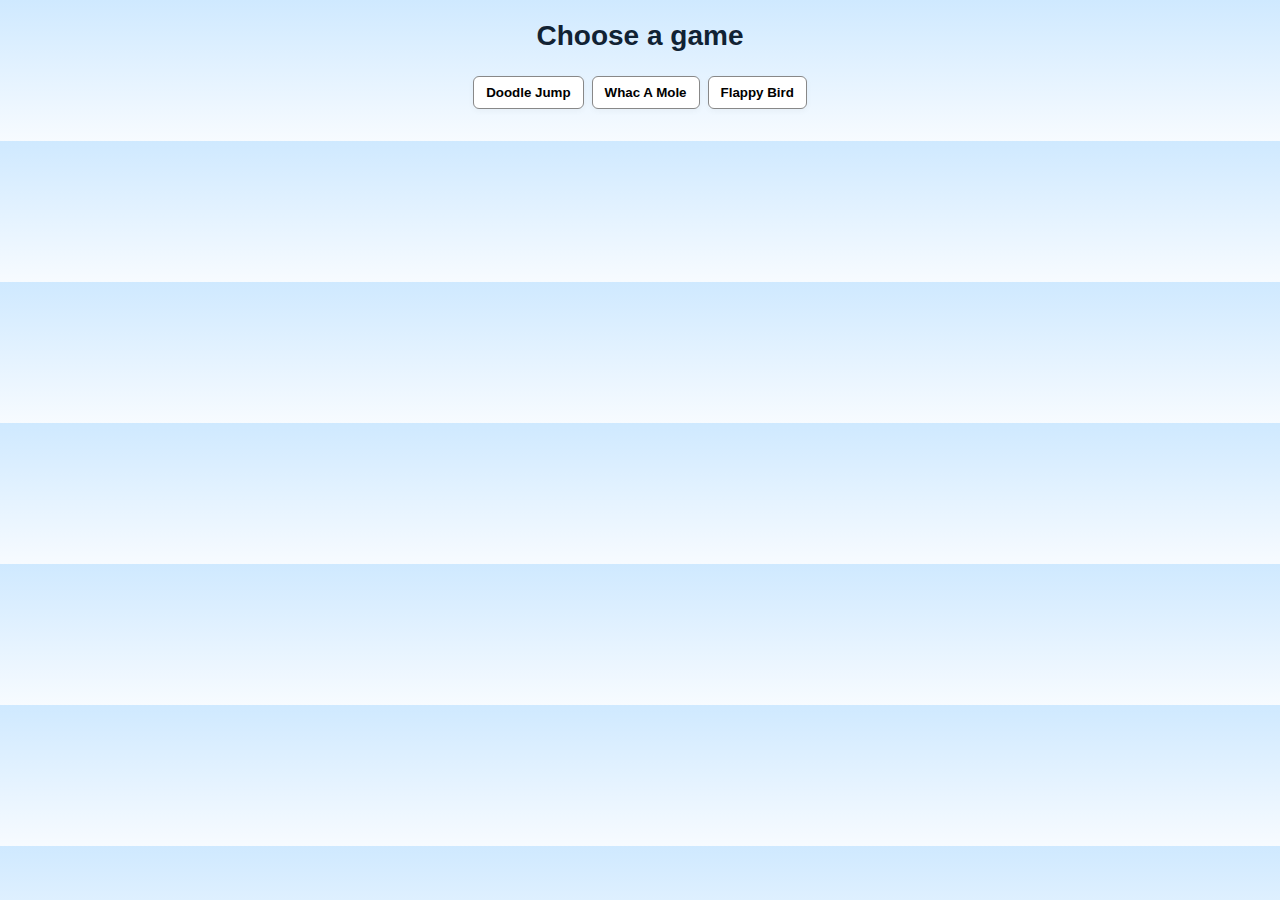
<file: index.html>
<!DOCTYPE html>
<html>
    <head>
        <meta charset="utf-8">
        <meta name="viewport" content="width=device-width,initial-scale=1">
        <title>Games</title>
        <link rel="stylesheet" href="style.css">
    </head>
    <body>
        <h1>Choose a game</h1>
        <div class="options">
            <button type="button" class="option-btn" onclick="showOptionSection(1)">Doodle Jump</button>
            <button type="button" class="option-btn" onclick="showOptionSection(2)">Whac A Mole</button>
            <button type="button" class="option-btn" onclick="showOptionSection(3)">Flappy Bird</button>
        </div>

        <style>
            /* Simple Option UI */
            .option-section{display:none}
            .options{display:flex;gap:8px;margin:12px 0}
            .option-btn{padding:8px 12px;border-radius:6px;border:1px solid #888;background:#fff;cursor:pointer}
            
            /* General Game Styling */
            .game-card {
                border: 1px solid #ccc;
                padding: 16px;
                border-radius: 8px;
                text-align: center;
                background-color: #f9f9f9;
            }
            .game-wrap {
                margin: 0 auto 10px;
                width: 360px; /* Match canvas width */
            }
            .hint {
                font-size: 0.9em;
                color: #555;
            }

            /* 🔨 Whac A Mole Grid CSS (REQUIRED FIX) 🔨 */
            #board-mole {
                width: 360px;
                height: 360px;
                margin: 0 auto;
                background-color: #1b5e20; /* Dark green grass */
                border: 3px solid #795548; /* Brown border */
                display: flex;
                flex-wrap: wrap;
            }
            .mole-tile {
                width: 120px; /* 360px / 3 */
                height: 120px; /* 360px / 3 */
                border: 1px solid rgba(0,0,0,0.1);
                box-sizing: border-box;
                display: flex;
                justify-content: center;
                align-items: center;
                cursor: pointer;
                /* Placeholder for hole visual */
                background-color: #a1887f; /* light brown hole */
                border-radius: 5px;
            }
            .mole-tile img {
                width: 80%;
                height: 80%;
                object-fit: contain;
            }
        </style>

        <section id="option-1" class="option-section">
            <main class="app">
                <header>
                    <h1>Game 1: Doodle Jump</h1>
                </header>

                <section class="game-card">
                    <div class="game-wrap">
                        <canvas id="board" width="360" height="576" aria-label="Doodle Jump board"></canvas>
                    </div>

                    <p class="hint">Use ← → or A / D to move. Press Space to restart on Game Over.</p>
                </section>
            </main>
        </section>

        <section id="option-2" class="option-section">
            <main class="app">
                <header><h1>Game 2: Whac A Mole</h1></header>
                <section class="game-card">
                    <div id="mole-hud" style="text-align:center;margin-bottom:8px">Score: <span id="mole-score">0</span></div>
                    <div id="board-mole"></div>
                    <p class="hint">Tap / Click the mole when it appears. Avoid the plant.</p>
                </section>
            </main>
        </section>

        <section id="option-3" class="option-section">
            <main class="app">
                <header><h1>Game 3: Flappy Bird</h1></header>
                <section class="game-card">
                    <div class="game-wrap">
                        <canvas id="board-flappy" width="360" height="640" aria-label="Flappy Bird board"></canvas>
                    </div>
                    <p class="hint">Press Space or Up to flap. Survive the pipes.</p>
                </section>
            </main>
        </section>

        <script>
            // Show the selected option section and hide the others
            function showOptionSection(n) {
                const sections = document.querySelectorAll('.option-section');
                sections.forEach(s => s.style.display = 'none');
                const sel = document.getElementById('option-' + n);
                if (sel) {
                    sel.style.display = 'block';
                    // scroll into view smoothly
                    sel.scrollIntoView({behavior: 'smooth', block: 'start'});
                }
            }
            // Optionally show the first option by default
            // showOptionSection(1);
        </script>

        <script>
        (function(){
// Whac A Mole game (scoped)
let currMoleTile;
let currPlantTile;
let moleScore = 0;
let moleGameOver = false;

window.addEventListener('load', function() {
    // only initialize if mole board exists
    const board = document.getElementById('board-mole');
    if (!board) return;
    setMoleGame();
});

function setMoleGame() {
    const board = document.getElementById('board-mole');
    const scoreEl = document.getElementById('mole-score');
    // clear board
    board.innerHTML = '';
    for (let i = 0; i < 9; i++) {
        let tile = document.createElement('div');
        tile.id = 'm' + i.toString();
        tile.className = 'mole-tile';
        tile.addEventListener('click', function(){ selectTile(this, scoreEl); });
        board.appendChild(tile);
    }
    setInterval(setMole, 1000);
    setInterval(setPlant, 2000);
}

function getRandomTile() {
    let num = Math.floor(Math.random() * 9);
    return num.toString();
}

function setMole() {
    if (moleGameOver) return;
    if (currMoleTile) currMoleTile.innerHTML = '';
    let mole = document.createElement('div'); // ⬅️ Changed to <div>
    // 🎨 Placeholder for missing monty-mole.png
    mole.style.backgroundColor = 'brown';
    mole.style.borderRadius = '50%';
    mole.style.width = '80%';
    mole.style.height = '80%';
    // mole.src = './monty-mole.png'; 
    
    let num = getRandomTile();
    const candidate = document.getElementById('m' + num);
    if (!candidate) return;
    if (currPlantTile && currPlantTile.id === candidate.id) return;
    currMoleTile = candidate;
    currMoleTile.appendChild(mole);
}

function setPlant() {
    if (moleGameOver) return;
    if (currPlantTile) currPlantTile.innerHTML = '';
    let plant = document.createElement('div'); // ⬅️ Changed to <div>
    // 🎨 Placeholder for missing piranha-plant.png
    plant.style.backgroundColor = 'red';
    plant.style.borderRadius = '50% 50% 0 0';
    plant.style.width = '80%';
    plant.style.height = '80%';
    // plant.src = './piranha-plant.png';
    
    let num = getRandomTile();
    const candidate = document.getElementById('m' + num);
    if (!candidate) return;
    if (currMoleTile && currMoleTile.id === candidate.id) return;
    currPlantTile = candidate;
    currPlantTile.appendChild(plant);
}

function selectTile(tile, scoreEl) {
    if (moleGameOver) {
        // Allow reset after game over
        moleScore = 0;
        moleGameOver = false;
        scoreEl.innerText = moleScore.toString();
        // Force a brief pause to prevent immediate re-hit
        setTimeout(() => {
            if (tile === currMoleTile) {
                 moleScore += 10;
                 scoreEl.innerText = moleScore.toString();
            }
        }, 100); 
        return;
    }
    
    if (tile === currMoleTile) {
        moleScore += 10;
        scoreEl.innerText = moleScore.toString();
        // Clear the mole immediately after a hit
        if (currMoleTile) currMoleTile.innerHTML = '';
    } else if (tile === currPlantTile) {
        moleGameOver = true;
        scoreEl.innerText = 'GAME OVER: ' + moleScore.toString();
    }
}
        })();
        </script>

        <script>
        (function(){ // 🐛 FIX: Wrapped Flappy Bird logic in an IIFE to prevent global scope conflicts
            //board
            let board;
            let boardWidth = 360;
            let boardHeight = 640;
            let context;

            //bird
            let birdWidth = 34;
            let birdHeight = 24;
            let birdX = boardWidth/8;
            let birdY = boardHeight/2;
            let birdImg = new Image(); // 🐛 FIX: Initialized Image object here

            let bird = {
                x : birdX,
                y : birdY,
                width : birdWidth,
                height : birdHeight
            }

            //pipes
            let pipeArray = [];
            let pipeWidth = 64;
            let pipeHeight = 512;
            let pipeX = boardWidth;
            let pipeY = 0;

            let topPipeImg = new Image(); // 🐛 FIX: Initialized Image object here
            let bottomPipeImg = new Image(); // 🐛 FIX: Initialized Image object here

            //physics
            let velocityX = -2;
            let velocityY = 0;
            let gravity = 0.3;

            let gameOver = false;
            let score = 0;

            window.addEventListener('load', function() {
                // separate board for flappy to avoid conflicts with doodle
                const fb = document.getElementById("board-flappy");
                if (!fb) return; // not on this page
                board = fb;
                board.height = boardHeight;
                board.width = boardWidth;
                context = board.getContext("2d"); //used for drawing on the board

                //load images
                birdImg.src = "./flappybird.png";
                topPipeImg.src = "./toppipe.png";
                bottomPipeImg.src = "./bottompipe.png";

                requestAnimationFrame(updateFlappy);
                setInterval(placePipes, 1500); //every 1.5 seconds
                document.addEventListener("keydown", moveBird);
            });

            function drawFlappyBird() {
                 // 🎨 Placeholder if image fails to load
                if (!birdImg.complete || birdImg.naturalWidth === 0) {
                    context.fillStyle = "yellow";
                    context.fillRect(bird.x, bird.y, bird.width, bird.height);
                } else {
                    context.drawImage(birdImg, bird.x, bird.y, bird.width, bird.height);
                }
            }
            
            function drawPipe(pipe) {
                // 🎨 Placeholder if image fails to load
                if (!pipe.img.complete || pipe.img.naturalWidth === 0) {
                    context.fillStyle = "green";
                    context.fillRect(pipe.x, pipe.y, pipe.width, pipe.height);
                } else {
                    context.drawImage(pipe.img, pipe.x, pipe.y, pipe.width, pipe.height);
                }
            }

            function updateFlappy() {
                requestAnimationFrame(updateFlappy);
                if (gameOver) {
                    return;
                }
                context.clearRect(0, 0, board.width, board.height);

                //bird
                velocityY += gravity;
                bird.y = Math.max(bird.y + velocityY, 0); //apply gravity to current bird.y, limit the bird.y to top of the canvas
                drawFlappyBird(); // 🐛 FIX: Using draw function with placeholder

                if (bird.y > board.height) {
                    gameOver = true;
                }

                //pipes
                for (let i = 0; i < pipeArray.length; i++) {
                    let pipe = pipeArray[i];
                    pipe.x += velocityX;
                    drawPipe(pipe); // 🐛 FIX: Using draw function with placeholder

                    if (!pipe.passed && bird.x > pipe.x + pipe.width) {
                        score += 0.5;
                        pipe.passed = true;
                    }

                    if (detectCollision(bird, pipe)) {
                        gameOver = true;
                    }
                }

                //clear pipes
                while (pipeArray.length > 0 && pipeArray[0].x < -pipeWidth) {
                    pipeArray.shift(); //removes first element from the array
                }

                //score
                context.fillStyle = "white";
                context.font="45px sans-serif";
                context.fillText(score, 5, 45);

                if (gameOver) {
                    context.fillText("GAME OVER", 5, 90);
                }
            }

            function placePipes() {
                if (gameOver) {
                    return;
                }

                let randomPipeY = pipeY - pipeHeight/4 - Math.random()*(pipeHeight/2);
                let openingSpace = board.height/4;

                let topPipe = {
                    img : topPipeImg,
                    x : pipeX,
                    y : randomPipeY,
                    width : pipeWidth,
                    height : pipeHeight,
                    passed : false
                }
                pipeArray.push(topPipe);

                let bottomPipe = {
                    img : bottomPipeImg,
                    x : pipeX,
                    y : randomPipeY + pipeHeight + openingSpace,
                    width : pipeWidth,
                    height : pipeHeight,
                    passed : false
                }
                pipeArray.push(bottomPipe);
            }

            function moveBird(e) {
                if (e.code == "Space" || e.code == "ArrowUp" || e.code == "KeyX") {
                    //jump
                    velocityY = -6;

                    //reset game
                    if (gameOver) {
                        bird.y = birdY;
                        pipeArray = [];
                        score = 0;
                        gameOver = false;
                    }
                }
            }
            
            // 🐛 FIX: Collision function was outside IIFE, moved it inside
            function detectCollision(a, b) {
                return a.x < b.x + b.width &&   //a's top left corner doesn't reach b's top right corner
                       a.x + a.width > b.x &&   //a's top right corner passes b's top left corner
                       a.y < b.y + b.height &&  //a's top left corner doesn't reach b's bottom left corner
                       a.y + a.height > b.y;    //a's bottom left corner passes b's top left corner
            }
        })();
        </script>

    <script>
(function(){
//board
let board;
let boardWidth = 360;
let boardHeight = 576;
let context;

//doodler
let doodlerWidth = 46;
let doodlerHeight = 46;
let doodlerX = boardWidth/2 - doodlerWidth/2;
let doodlerY = boardHeight*7/8 - doodlerHeight;
let doodlerRightImg = new Image(); // 🐛 FIX: Initialized Image object here
let doodlerLeftImg = new Image(); // 🐛 FIX: Initialized Image object here
let platformImg = new Image(); // 🐛 FIX: Initialized Image object here

let doodler = {
    img : null,
    x : doodlerX,
    y : doodlerY,
    width : doodlerWidth,
    height : doodlerHeight
}

//physics
let velocityX = 0; 
let velocityY = 0; //doodler jump speed
let initialVelocityY = -4; //starting velocity Y
let gravity = 0.07;

//platforms
let platformArray = [];
let platformWidth = 60;
let platformHeight = 18;

let score = 0;
let maxScore = 0;
let gameOver = false;

window.onload = function() {
    board = document.getElementById("board");
    if (!board) return; // Exit if board isn't found
    board.height = boardHeight;
    board.width = boardWidth;
    context = board.getContext("2d"); //used for drawing on the board

    //load images
    doodlerRightImg.src = "./doodler-right.png";
    doodler.img = doodlerRightImg;
    doodlerLeftImg.src = "./doodler-left.png";
    platformImg.src = "./platform.png";

    // Wait for images to load before starting the loop (or use a fallback)
    let assetsLoaded = 0;
    const totalAssets = 3; 

    const checkLoad = () => {
        assetsLoaded++;
        if (assetsLoaded === totalAssets) {
            velocityY = initialVelocityY;
            placePlatforms();
            requestAnimationFrame(update);
            document.addEventListener("keydown", moveDoodler);
        }
    };

    doodlerRightImg.onload = checkLoad;
    doodlerLeftImg.onload = checkLoad;
    platformImg.onload = checkLoad;

    // Start immediately if running without images/placeholders
    if (doodlerRightImg.complete && doodlerLeftImg.complete && platformImg.complete) {
         velocityY = initialVelocityY;
         placePlatforms();
         requestAnimationFrame(update);
         document.addEventListener("keydown", moveDoodler);
    }
}

function drawDoodler() {
    // 🎨 Placeholder if image fails to load
    if (!doodler.img.complete || doodler.img.naturalWidth === 0) {
        context.fillStyle = doodler.img === doodlerRightImg ? "blue" : "red";
        context.fillRect(doodler.x, doodler.y, doodler.width, doodler.height);
        context.fillStyle = "white"; // eyes
        context.beginPath();
        context.arc(doodler.x + doodler.width/2, doodler.y + doodler.height/4, 4, 0, Math.PI * 2);
        context.fill();
    } else {
        context.drawImage(doodler.img, doodler.x, doodler.y, doodler.width, doodler.height);
    }
}

function drawPlatform(platform) {
    // 🎨 Placeholder if image fails to load
    if (!platformImg.complete || platformImg.naturalWidth === 0) {
        context.fillStyle = "#38761d"; // Dark green
        context.fillRect(platform.x, platform.y, platform.width, platform.height);
        context.fillStyle = "#6aa84f"; // Light green top
        context.fillRect(platform.x, platform.y, platform.width, 4);
    } else {
        context.drawImage(platform.img, platform.x, platform.y, platform.width, platform.height);
    }
}

function update() {
    requestAnimationFrame(update);
    if (gameOver) {
        return;
    }
    context.clearRect(0, 0, board.width, board.height);

    //doodler
    doodler.x += velocityX;
    if (doodler.x > boardWidth) {
        doodler.x = 0;
    }
    else if (doodler.x + doodler.width < 0) {
        doodler.x = boardWidth;
    }

    velocityY += gravity;
    doodler.y += velocityY;
    if (doodler.y > board.height) {
        gameOver = true;
    }
    drawDoodler(); // 🐛 FIX: Using draw function with placeholder

    //platforms
    for (let i = 0; i < platformArray.length; i++) {
        let platform = platformArray[i];
        if (velocityY < 0 && doodler.y < boardHeight*3/4) {
            platform.y -= initialVelocityY; //slide platform down
        }
        if (detectCollision(doodler, platform) && velocityY >= 0) {
            velocityY = initialVelocityY; //jump
        }
        drawPlatform(platform); // 🐛 FIX: Using draw function with placeholder
    }

    // clear platforms and add new platform
    while (platformArray.length > 0 && platformArray[0].y >= boardHeight) {
        platformArray.shift(); //removes first element from the array
        newPlatform(); //replace with new platform on top
    }

    //score
    updateScore();
    context.fillStyle = "black";
    context.font = "16px sans-serif";
    context.fillText("Score: " + score, 5, 20);

    if (gameOver) {
        context.fillText("Game Over: Press 'Space' to Restart", boardWidth/7, boardHeight*7/8);
    }
}

function moveDoodler(e) {
    if (e.code == "ArrowRight" || e.code == "KeyD") { //move right
        velocityX = 4;
        doodler.img = doodlerRightImg;
    }
    else if (e.code == "ArrowLeft" || e.code == "KeyA") { //move left
        velocityX = -4;
        doodler.img = doodlerLeftImg;
    }
    else if (e.code == "Space" && gameOver) {
        //reset
        doodler = {
            img : doodlerRightImg,
            x : doodlerX,
            y : doodlerY,
            width : doodlerWidth,
            height : doodlerHeight
        }

        velocityX = 0;
        velocityY = initialVelocityY;
        score = 0;
        maxScore = 0;
        gameOver = false;
        placePlatforms();
    }
}

function placePlatforms() {
    platformArray = [];

    //starting platforms
    let platform = {
        img : platformImg,
        x : boardWidth/2 - platformWidth/2, // 🐛 FIX: Centering starting platform
        y : boardHeight - 50,
        width : platformWidth,
        height : platformHeight
    }

    platformArray.push(platform);

    for (let i = 0; i < 6; i++) {
        let randomX = Math.floor(Math.random() * boardWidth*3/4); //(0-1) * boardWidth*3/4
        let platform = {
            img : platformImg,
            x : randomX,
            y : boardHeight - 75*i - 150,
            width : platformWidth,
            height : platformHeight
        }
    
        platformArray.push(platform);
    }
}

function newPlatform() {
    let randomX = Math.floor(Math.random() * boardWidth*3/4); //(0-1) * boardWidth*3/4
    let platform = {
        img : platformImg,
        x : randomX,
        y : -platformHeight,
        width : platformWidth,
        height : platformHeight
    }

    platformArray.push(platform);
}

function detectCollision(a, b) {
    return a.x < b.x + b.width &&   //a's top left corner doesn't reach b's top right corner
           a.x + a.width > b.x &&   //a's top right corner passes b's top left corner
           a.y < b.y + b.height &&  //a's top left corner doesn't reach b's bottom left corner
           a.y + a.height > b.y;    //a's bottom left corner passes b's top left corner
}

function updateScore() {
    // Score update logic
    if (velocityY < 0) { //only increase score when moving up
        score = Math.max(score, Math.floor(boardHeight - doodler.y)); 
    }
}
})();
        </script>
    </body>
</html>
</file>
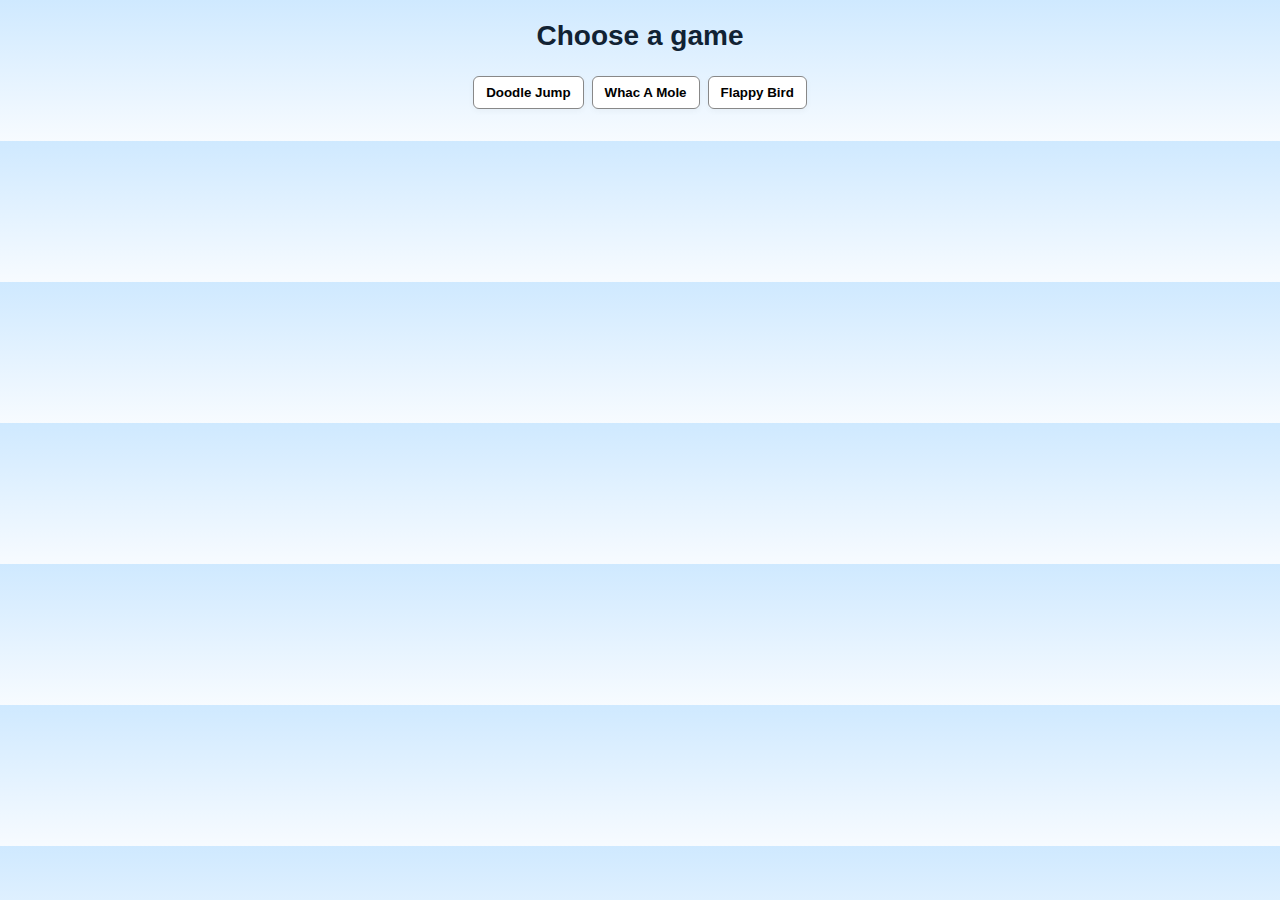
<file: games.html>
<!DOCTYPE html>
<html>
    <head>
        <meta charset="utf-8">
        <meta name="viewport" content="width=device-width,initial-scale=1">
        <title>Games</title>
        <link rel="stylesheet" href="style.css">
    </head>
    <body>
        <h1>Choose a game</h1>
        <div class="options">
            <button type="button" class="option-btn" onclick="showOptionSection(1)">Doodle Jump</button>
            <button type="button" class="option-btn" onclick="showOptionSection(2)">Whac A Mole</button>
            <button type="button" class="option-btn" onclick="showOptionSection(3)">Flappy Bird</button>
        </div>

        <style>
            /* simple option UI */
            .option-section{display:none}
            .options{display:flex;gap:8px;margin:12px 0}
            .option-btn{padding:8px 12px;border-radius:6px;border:1px solid #888;background:#fff;cursor:pointer}
        </style>

        <!-- Option sections: only the chosen one is shown -->
        <section id="option-1" class="option-section">
            <main class="app">
                <header>
                    <h1>Game 1: Doodle Jump</h1>
                </header>

                <section class="game-card">
                    <div class="game-wrap">
                        <canvas id="board" width="360" height="576" aria-label="Doodle Jump board"></canvas>
                    </div>

                    <p class="hint">Use ← → or A / D to move. Press Space to restart on Game Over.</p>
                </section>
            </main>
        </section>

        <section id="option-2" class="option-section">
            <main class="app">
                <header><h1>Game 2: Whac A Mole</h1></header>
                <section class="game-card">
                    <div id="mole-hud" style="text-align:center;margin-bottom:8px">Score: <span id="mole-score">0</span></div>
                    <div id="board-mole"></div>
                    <p class="hint">Tap / Click the mole when it appears. Avoid the plant.</p>
                </section>
            </main>
        </section>

        <section id="option-3" class="option-section">
            <main class="app">
                <header><h1>Game 3: Flappy Bird</h1></header>
                <section class="game-card">
                    <div class="game-wrap">
                        <canvas id="board-flappy" width="360" height="640" aria-label="Flappy Bird board"></canvas>
                    </div>
                    <p class="hint">Press Space or Up to flap. Survive the pipes.</p>
                </section>
            </main>
        </section>

        <script>
            // Show the selected option section and hide the others
            function showOptionSection(n) {
                const sections = document.querySelectorAll('.option-section');
                sections.forEach(s => s.style.display = 'none');
                const sel = document.getElementById('option-' + n);
                if (sel) {
                    sel.style.display = 'block';
                    // scroll into view smoothly
                    sel.scrollIntoView({behavior: 'very smooth', block: 'start'});
                }
            }
            // Optionally show the first option by default
            // showOptionSection(1);
        </script>

        <script>
        (function(){
// Whac A Mole game (scoped)
let currMoleTile;
let currPlantTile;
let moleScore = 0;
let moleGameOver = false;

window.addEventListener('load', function() {
    // only initialize if mole board exists
    const board = document.getElementById('board-mole');
    if (!board) return;
    setMoleGame();
});

function setMoleGame() {
    const board = document.getElementById('board-mole');
    const scoreEl = document.getElementById('mole-score');
    
    // clear board
    board.innerHTML = '';
    for (let i = 0; i < 9; i++) {
        let tile = document.createElement('div');
        tile.id = 'm' + i.toString();
        tile.className = 'mole-tile';
        tile.addEventListener('click', function(){ selectTile(this, scoreEl); });
        board.appendChild(tile);
    }
    setInterval(setMole, 1000);
    setInterval(setPlant, 2000);
}

function getRandomTile() {
    let num = Math.floor(Math.random() * 9);
    return num.toString();
}

function setMole() {
    if (moleGameOver) return;
    if (currMoleTile) currMoleTile.innerHTML = '';
    let mole = document.createElement('img');
    mole.src = './monty-mole.png';
    let num = getRandomTile();
    const candidate = document.getElementById('m' + num);
    if (!candidate) return;
    if (currPlantTile && currPlantTile.id === candidate.id) return;
    currMoleTile = candidate;
    currMoleTile.appendChild(mole);
}

function setPlant() {
    if (moleGameOver) return;
    if (currPlantTile) currPlantTile.innerHTML = '';
    let plant = document.createElement('img');
    plant.src = './piranha-plant.png';
    let num = getRandomTile();
    const candidate = document.getElementById('m' + num);
    if (!candidate) return;
    if (currMoleTile && currMoleTile.id === candidate.id) return;
    currPlantTile = candidate;
    currPlantTile.appendChild(plant);
}

function selectTile(tile, scoreEl) {
    if (moleGameOver) return;
    if (tile === currMoleTile) {
        moleScore += 10;
        scoreEl.innerText = moleScore.toString();
    } else if (tile === currPlantTile) {
        moleGameOver = true;
        scoreEl.innerText = 'GAME OVER: ' + moleScore.toString();
    }
}
        })();
            </script>
<script>
//board
let board;
let boardWidth = 360;
let boardHeight = 640;
let context;

//bird
let birdWidth = 34; //width/height ratio = 408/228 = 17/12
let birdHeight = 24;
let birdX = boardWidth/8;
let birdY = boardHeight/2;
let birdImg;

let bird = {
    x : birdX,
    y : birdY,
    width : birdWidth,
    height : birdHeight
}

//pipes
let pipeArray = [];
let pipeWidth = 64; //width/height ratio = 384/3072 = 1/8
let pipeHeight = 512;
let pipeX = boardWidth;
let pipeY = 0;

let topPipeImg;
let bottomPipeImg;

//physics
let velocityX = -2; //pipes moving left speed
let velocityY = 0; //bird jump speed
let gravity = 0.3;

let gameOver = false;
let score = 0;

window.addEventListener('load', function() {
    // separate board for flappy to avoid conflicts with doodle
    const fb = document.getElementById("board-flappy");
    if (!fb) return; // not on this page
    board = fb;
    board.height = boardHeight;
    board.width = boardWidth;
    context = board.getContext("2d"); //used for drawing on the board

    //load images
    birdImg = new Image();
    birdImg.src = "./flappybird.png";

    topPipeImg = new Image();
    topPipeImg.src = "./toppipe.png";

    bottomPipeImg = new Image();
    bottomPipeImg.src = "./bottompipe.png";

    requestAnimationFrame(updateFlappy);
    setInterval(placePipes, 1500); //every 1.5 seconds
    document.addEventListener("keydown", moveBird);
});

function updateFlappy() {
    requestAnimationFrame(updateFlappy);
    if (gameOver) {
        return;
    }
    context.clearRect(0, 0, board.width, board.height);

    //bird
    velocityY += gravity;
    bird.y = Math.max(bird.y + velocityY, 0); //apply gravity to current bird.y, limit the bird.y to top of the canvas
    context.drawImage(birdImg, bird.x, bird.y, bird.width, bird.height);

    if (bird.y > board.height) {
        gameOver = true;
    }

    //pipes
    for (let i = 0; i < pipeArray.length; i++) {
        let pipe = pipeArray[i];
        pipe.x += velocityX;
        context.drawImage(pipe.img, pipe.x, pipe.y, pipe.width, pipe.height);

        if (!pipe.passed && bird.x > pipe.x + pipe.width) {
            score += 0.5; //0.5 because there are 2 pipes! so 0.5*2 = 1, 1 for each set of pipes
            pipe.passed = true;
        }

        if (detectCollision(bird, pipe)) {
            gameOver = true;
        }
    }

    //clear pipes
    while (pipeArray.length > 0 && pipeArray[0].x < -pipeWidth) {
        pipeArray.shift(); //removes first element from the array
    }

    //score
    context.fillStyle = "white";
    context.font="45px sans-serif";
    context.fillText(score, 5, 45);

    if (gameOver) {
        context.fillText("GAME OVER", 5, 90);
    }
}

function placePipes() {
    if (gameOver) {
        return;
    }

    let randomPipeY = pipeY - pipeHeight/4 - Math.random()*(pipeHeight/2);
    let openingSpace = board.height/4;

    let topPipe = {
        img : topPipeImg,
        x : pipeX,
        y : randomPipeY,
        width : pipeWidth,
        height : pipeHeight,
        passed : false
    }
    pipeArray.push(topPipe);

    let bottomPipe = {
        img : bottomPipeImg,
        x : pipeX,
        y : randomPipeY + pipeHeight + openingSpace,
        width : pipeWidth,
        height : pipeHeight,
        passed : false
    }
    pipeArray.push(bottomPipe);
}

function moveBird(e) {
    if (e.code == "Space" || e.code == "ArrowUp" || e.code == "KeyX") {
        //jump
        velocityY = -6;

        //reset game
        if (gameOver) {
            bird.y = birdY;
            pipeArray = [];
            score = 0;
            gameOver = false;
        }
    }
}

function detectCollision(a, b) {
    return a.x < b.x + b.width &&   //a's top left corner doesn't reach b's top right corner
           a.x + a.width > b.x &&   //a's top right corner passes b's top left corner
           a.y < b.y + b.height &&  //a's top left corner doesn't reach b's bottom left corner
           a.y + a.height > b.y;    //a's bottom left corner passes b's top left corner
}

        </script>

    <script>
(function(){
//board
let board;
let boardWidth = 360;
let boardHeight = 576;
let context;

//doodler
let doodlerWidth = 46;
let doodlerHeight = 46;
let doodlerX = boardWidth/2 - doodlerWidth/2;
let doodlerY = boardHeight*7/8 - doodlerHeight;
let doodlerRightImg;
let doodlerLeftImg;

let doodler = {
    img : null,
    x : doodlerX,
    y : doodlerY,
    width : doodlerWidth,
    height : doodlerHeight
}

//physics
let velocityX = 0; 
let velocityY = 0; //doodler jump speed
let initialVelocityY = -4; //starting velocity Y
let gravity = 0.07;

//platforms
let platformArray = [];
let platformWidth = 60;
let platformHeight = 18;
let platformImg;

let score = 0;
let maxScore = 0;
let gameOver = false;

window.onload = function() {
    board = document.getElementById("board");
    board.height = boardHeight;
    board.width = boardWidth;
    context = board.getContext("2d"); //used for drawing on the board

    //draw doodler
    // context.fillStyle = "green";
    // context.fillRect(doodler.x, doodler.y, doodler.width, doodler.height);

    //load images
    doodlerRightImg = new Image();
    doodlerRightImg.src = "./doodler-right.png";
    doodler.img = doodlerRightImg;
    doodlerRightImg.onload = function() {
        context.drawImage(doodler.img, doodler.x, doodler.y, doodler.width, doodler.height);
    }

    doodlerLeftImg = new Image();
    doodlerLeftImg.src = "./doodler-left.png";

    platformImg = new Image();
    platformImg.src = "./platform.png";

    velocityY = initialVelocityY;
    placePlatforms();
    requestAnimationFrame(update);
    document.addEventListener("keydown", moveDoodler);
}

function update() {
    requestAnimationFrame(update);
    if (gameOver) {
        return;
    }
    context.clearRect(0, 0, board.width, board.height);

    //doodler
    doodler.x += velocityX;
    if (doodler.x > boardWidth) {
        doodler.x = 0;
    }
    else if (doodler.x + doodler.width < 0) {
        doodler.x = boardWidth;
    }

    velocityY += gravity;
    doodler.y += velocityY;
    if (doodler.y > board.height) {
        gameOver = true;
    }
    context.drawImage(doodler.img, doodler.x, doodler.y, doodler.width, doodler.height);

    //platforms
    for (let i = 0; i < platformArray.length; i++) {
        let platform = platformArray[i];
        if (velocityY < 0 && doodler.y < boardHeight*3/4) {
            platform.y -= initialVelocityY; //slide platform down
        }
        if (detectCollision(doodler, platform) && velocityY >= 0) {
            velocityY = initialVelocityY; //jump
        }
        context.drawImage(platform.img, platform.x, platform.y, platform.width, platform.height);
    }

    // clear platforms and add new platform
    while (platformArray.length > 0 && platformArray[0].y >= boardHeight) {
        platformArray.shift(); //removes first element from the array
        newPlatform(); //replace with new platform on top
    }

    //score
    updateScore();
    context.fillStyle = "black";
    context.font = "16px sans-serif";
    context.fillText(score, 5, 20);

    if (gameOver) {
        context.fillText("Game Over: Press 'Space' to Restart", boardWidth/7, boardHeight*7/8);
    }
}

function moveDoodler(e) {
    if (e.code == "ArrowRight" || e.code == "KeyD") { //move right
        velocityX = 4;
        doodler.img = doodlerRightImg;
    }
    else if (e.code == "ArrowLeft" || e.code == "KeyA") { //move left
        velocityX = -4;
        doodler.img = doodlerLeftImg;
    }
    else if (e.code == "Space" && gameOver) {
        //reset
        doodler = {
            img : doodlerRightImg,
            x : doodlerX,
            y : doodlerY,
            width : doodlerWidth,
            height : doodlerHeight
        }

        velocityX = 0;
        velocityY = initialVelocityY;
        score = 0;
        maxScore = 0;
        gameOver = false;
        placePlatforms();
    }
}

function placePlatforms() {
    platformArray = [];

    //starting platforms
    let platform = {
        img : platformImg,
        x : boardWidth/2,
        y : boardHeight - 50,
        width : platformWidth,
        height : platformHeight
    }

    platformArray.push(platform);

    // platform = {
    //     img : platformImg,
    //     x : boardWidth/2,
    //     y : boardHeight - 150,
    //     width : platformWidth,
    //     height : platformHeight
    // }
    // platformArray.push(platform);

    for (let i = 0; i < 6; i++) {
        let randomX = Math.floor(Math.random() * boardWidth*3/4); //(0-1) * boardWidth*3/4
        let platform = {
            img : platformImg,
            x : randomX,
            y : boardHeight - 75*i - 150,
            width : platformWidth,
            height : platformHeight
        }
    
        platformArray.push(platform);
    }
}

function newPlatform() {
    let randomX = Math.floor(Math.random() * boardWidth*3/4); //(0-1) * boardWidth*3/4
    let platform = {
        img : platformImg,
        x : randomX,
        y : -platformHeight,
        width : platformWidth,
        height : platformHeight
    }

    platformArray.push(platform);
}

function detectCollision(a, b) {
    return a.x < b.x + b.width &&   //a's top left corner doesn't reach b's top right corner
           a.x + a.width > b.x &&   //a's top right corner passes b's top left corner
           a.y < b.y + b.height &&  //a's top left corner doesn't reach b's bottom left corner
           a.y + a.height > b.y;    //a's bottom left corner passes b's top left corner
}

function updateScore() {
    let points = Math.floor(5*Math.random());
    if (velocityY < 0) { //negative going up
        maxScore += points;
        if (score < maxScore) {
            score = maxScore;
        }
    }
    else if (velocityY >= 0) {
        maxScore -= points;
    }
}
})();
        </script>
    </body>
</html>
</file>
<file: style.css>
/* Basic layout */
*{box-sizing:border-box}
body{font-family:Arial, Helvetica, sans-serif;background:linear-gradient(#cfe9ff,#f7fbff);margin:0;padding:20px;color:#222}
.app{max-width:900px;margin:0 auto}
header h1{font-size:20px;margin:0 0 12px}
.game-card{background:rgba(255,255,255,0.9);padding:16px;border-radius:8px;box-shadow:0 4px 12px rgba(0,0,0,0.06)}
.controls{display:flex;gap:8px;align-items:center;margin-bottom:12px}
.controls input{padding:6px;border:1px solid #ddd;border-radius:4px}
.controls button{padding:8px 12px;border:0;border-radius:6px;background:#2a6fbd;color:#fff;cursor:pointer}
.controls button:active{transform:translateY(1px)}
.game-wrap{position:relative;width:400px;margin:0 auto}
canvas{display:block;width:100%;height:auto;border-radius:6px;background:linear-gradient(#a7e0ff,#ffffff)}
.hud{position:absolute;left:8px;top:8px;background:rgba(0,0,0,0.45);color:#fff;padding:6px 8px;border-radius:6px;font-weight:600}
.hint{font-size:13px;color:#666;text-align:center;margin-top:8px}

@media (max-width:480px){
	.game-wrap{width:320px}
}

/* Games selection page styles */
h1{font-size:28px;margin:0 0 12px;color:#123}
.options{display:flex;flex-wrap:wrap;gap:10px;margin:12px 0}
.option-btn{padding:10px 14px;border-radius:8px;border:1px solid rgba(0,0,0,0.12);background:linear-gradient(#fff,#f3f6fb);cursor:pointer;box-shadow:0 2px 6px rgba(0,0,0,0.04);font-weight:600}
.option-btn:hover{transform:translateY(-2px);box-shadow:0 6px 18px rgba(0,0,0,0.08)}
.option-btn:active{transform:translateY(0)}

/* Visible option section (script toggles display:block) */
.option-section .game-card{max-width:420px;margin:12px auto}

/* Center page content */
body{display:flex;flex-direction:column;align-items:center}
.options{justify-content:center}

/* Responsive canvas sizing: keep internal resolution but scale to fit available width */
.game-wrap{width:360px;max-width:92vw}
canvas{width:100%;height:auto}

@media (max-width:420px){
	h1{font-size:20px}
	.option-btn{padding:8px 10px}
}

/* Whac A Mole styles */
#board-mole{display:grid;grid-template-columns:repeat(3,100px);grid-template-rows:repeat(3,100px);gap:10px;justify-content:center}
.mole-tile{background:linear-gradient(#fff,#eee);border-radius:8px;display:flex;align-items:center;justify-content:center;box-shadow:0 2px 6px rgba(0,0,0,0.06);cursor:pointer}
.mole-tile img{max-width:80%;max-height:80%;display:block}

@media (max-width:480px){
	#board-mole{grid-template-columns:repeat(3,28vw);grid-template-rows:repeat(3,28vw)}
}
</file>
